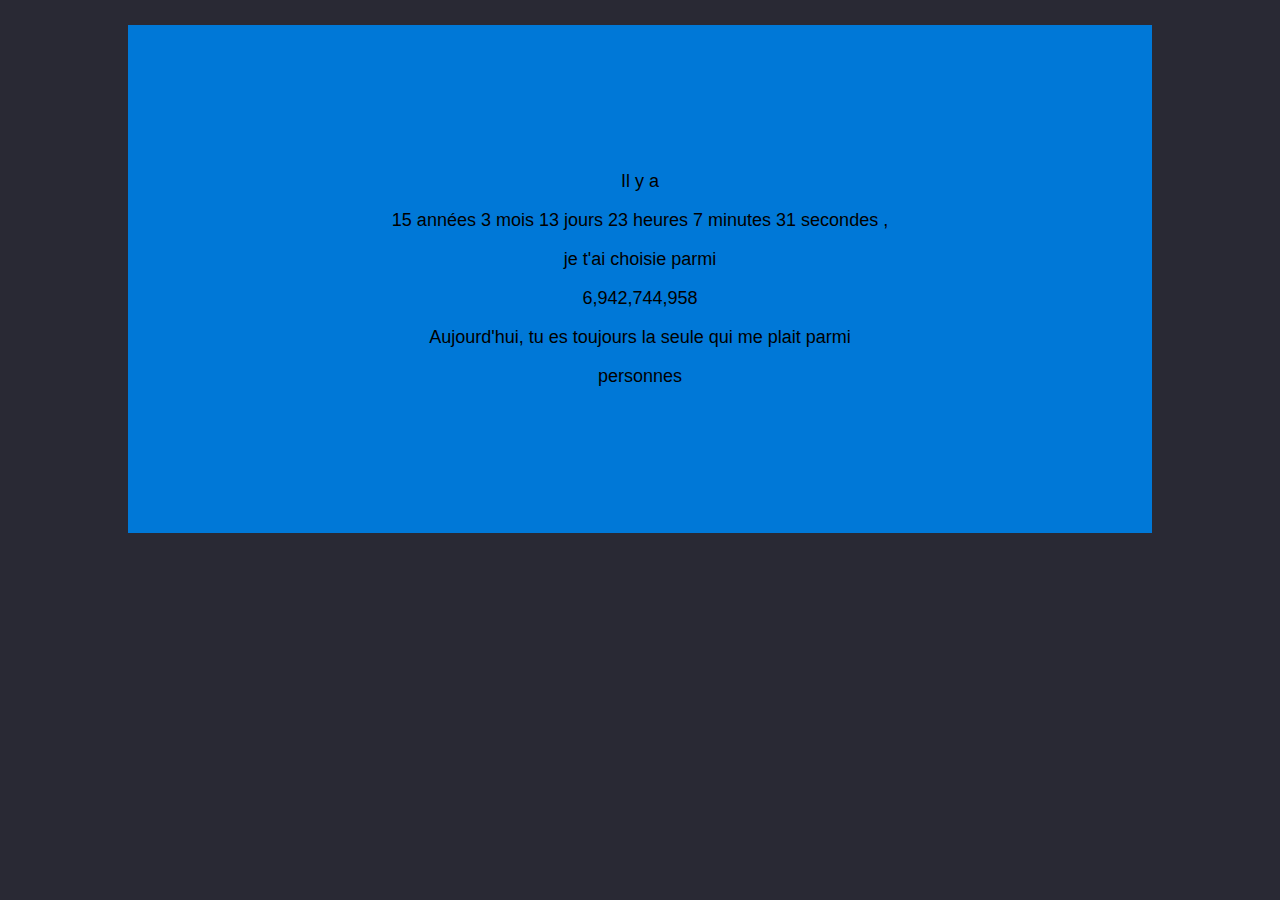
<file: papuche.html>
<!DOCTYPE html>
<html>
<head>
	<meta charset="utf-8">
	<link rel="stylesheet" type="text/css" href="styles.css">
	<script>
	

	
	function requestNow() {
	  var xhttp = new XMLHttpRequest();
	  xhttp.onreadystatechange = function() {
		if (this.readyState == 4 && this.status == 200) {
		  document.getElementById("demo").innerHTML =
		  this.responseText;
		}
	  };
	  xhttp.open("GET", "http://api.population.io:80/1.0/population/World/2015-12-24/", true);
	  xhttp.send();
	}
	
	function requestStartup() {
	  var xhttp = new XMLHttpRequest();
	  xhttp.onreadystatechange = function() {
		if (this.readyState == 4 && this.status == 200) {
		  document.getElementById("debut").innerHTML =
		  this.responseText + "(now)";
		}
	  };
	  xhttp.open("GET", "http://api.population.io:80/1.0/population/World/2011-04-12", true);
	  xhttp.send();
	}
	
	function loadDoc(){
		fillStart();
		fillDates();
        var nowDate = new Date();
        var nowDateStr = dateToString(nowDate);
        var yesterdayDate = new Date(nowDate.getFullYear(), nowDate.getMonth(), nowDate.getDate() > 1 ? (nowDate.getDate()-1):(nowDate.getDate()));
        var yesterdayDateStr = dateToString(yesterdayDate);
        console.log("yesterday : " + yesterdayDate );
        console.log("nowDate : " + nowDate );
        callApi("http://api.population.io:80/1.0/population/World/"+yesterdayDateStr, setYesterdayPopulation);
		callApi("http://api.population.io:80/1.0/population/World/"+nowDateStr, updateNow);
     
		window.setInterval(refreshLabels, 1000);
	}
	



    function dateToString(d)
    {
        return d.getFullYear() + "-" + d.getMonth() + "-" + d.getDate();
    }
	function fillDates()
	{
		dateNow = new Date();
		dateStart = new Date(2011,03,12,20,0,0);
		
		//document.getElementById("startDate").innerHTML = dateStart;
		//document.getElementById("nowDate").innerHTML = dateToString(dateNow);
		
		
		var nbMsY = 365.25  * 24 * 60 * 60 * 1000;
		var nbMsMo = 30.4375 * 24 * 60 * 60 * 1000;
		var nbMsD = 24 * 60 * 60 * 1000;
		var nbMsH = 60 * 60 * 1000;
		var nbMsMi = 60 * 1000;
		var nbMsS = 1000;
		
		var timeDiffMs = Math.abs(dateNow.getTime() - dateStart.getTime());
		var nbYears = Math.floor(timeDiffMs / nbMsY);
		var nbMsLeft = timeDiffMs - (nbYears*nbMsY);

		var nbMonth = Math.floor(nbMsLeft / nbMsMo);
		nbMsLeft = nbMsLeft % nbMsMo;

		var nbDays = Math.floor(nbMsLeft / nbMsD);
		nbMsLeft = nbMsLeft % nbMsD;

		var nbHours = Math.floor(nbMsLeft / nbMsH);
		nbMsLeft = nbMsLeft % nbMsH;

		var nbMinutes = Math.floor(nbMsLeft / nbMsMi);
		nbMsLeft = nbMsLeft % nbMsMi;

		var nbSec = Math.floor(nbMsLeft / nbMsS);
		nbMsLeft = nbMsLeft % nbMsS;
		

		var labelYear = nbYears > 1 ? " années " : " année ";
		// "Mois" and "Jours" are always plural
		var labelHours = nbHours > 1 ? " heures " :" heure ";
		var labelMinutes = nbMinutes > 1 ? " minutes " :" minute ";
		var labelSecondes = nbSec > 1 ? " secondes " :" seconde ";
		
		var diffText = 				nbYears + labelYear ;
		diffText = diffText + 	nbMonth + " mois " ;
		diffText = diffText + 	nbDays + " jours ";
		diffText = diffText + 	nbHours + labelHours;
		diffText = diffText + 	nbMinutes + labelMinutes;
		diffText = diffText + 	nbSec + labelSecondes;


		
		
		/*console.log(timeDiffMs);
		var diffDays = Math.ceil(timeDiffMs / (1000 * 3600 * 24)); 
		
		var nbYears = Math.floor(diffDays / 365.25);
		var nbDaysLeft = diffDays % 365.25;
		var nbMonth = Math.floor(nbDaysLeft / 30.4375);
		var nbDaysLeftFromMonth = nbDaysLeft % 30.4375;
		var nbDaysLeftFromMonthF = Math.floor(nbDaysLeft % 30.4375);
		var nbHoursLeftFromDay = (nbDaysLeftFromMonth - Math.floor(nbDaysLeftFromMonth)) * 24;
		var nbMinutesLeftFromHours = (nbHoursLeftFromDay - Math.floor(nbHoursLeftFromDay)) * 60;
		var nbSecondesLeftFromHours = (nbMinutesLeftFromHours - Math.floor(nbMinutesLeftFromHours)) * 60;*/
		
		
		
		
		
		/*var labelYear = nbYears > 1 ? " années " : " année ";
		var labelDay = nbDaysLeftFromMonth > 1 ? " jours " :" jours ";
		var labelHours = nbHoursLeftFromDay > 1 ? " heures " :" heure ";
		var labelMinutes = nbMinutesLeftFromHours > 1 ? " minutes " :" minute ";
		var labelSecondes = nbSecondesLeftFromHours > 1 ? " secondes " :" seconde ";
		
		var diffText = 				nbYears + labelYear ;
		var diffText = diffText + 	nbMonth + " mois " ;
		var diffText = diffText + 	nbDaysLeftFromMonthF + labelDay;
		var diffText = diffText + 	Math.floor(nbHoursLeftFromDay) + labelHours;
		var diffText = diffText + 	Math.floor(nbHoursLeftFromDay) + labelMinutes;
		var diffText = diffText + 	Math.floor(nbSecondesLeftFromHours) + labelSecondes;*/
		
		
		
		document.getElementById("diff").innerHTML = diffText + ",";
	
	}
	
	function updateNow(xhttp) {
		//window.alert("now");
		res=xhttp.responseText;
		jsonObj= JSON.parse(res)
        todayPopulation = jsonObj.total_population.population;
	    document.getElementById("populationNow").innerHTML = getLisibleNumber(jsonObj.total_population.population);
        console.log("today : "+ todayPopulation);
        if(yesterdayPopulation !== null) {
            extrapolation(todayPopulation, yesterdayPopulation !== null ? yesterdayPopulation : todayPopulation);
        }
        else
        {
            console.log("Yesterday was null");
        }
	}
	function fillStart() {
		
		document.getElementById("start").innerHTML =  getLisibleNumber(6942744958);
	}
	
	function getLisibleNumber(number){
		return new Intl.NumberFormat().format(number)
	}
	function callApi(url, cFunction) {
	  var xhttp;
	  xhttp=new XMLHttpRequest();
	  xhttp.onreadystatechange = function() {
		if (this.readyState == 4 && this.status == 200) {
		  cFunction(this);
		}
	 };
	  xhttp.open("GET", url, true);
	  xhttp.send();
	}
	
    var yesterdayPopulation = null;
    var todayPopulation  = 0;
    function setYesterdayPopulation(xhttp){
		res=xhttp.responseText;
		jsonObj= JSON.parse(res)
        console.log("Yesterday : "+ jsonObj.total_population.population);
        console.log("totay : "+ todayPopulation);
	    yesterdayPopulation = jsonObj.total_population.population;
    }

    function extrapolation (popThisMorning, popyesterday)
    {
        var nbBirth = popThisMorning - popyesterday;
        var nbSecByDay = 60 * 60 * 24;
        var nbBirthBySec = nbBirth/nbSecByDay;

        console.log("nbBirthYesterday : " + nbBirth + " -- nbBirthBySec=" +nbBirthBySec);
		dateNow = new Date();
		dateThisMorning = new Date(dateNow.getFullYear(),dateNow.getMonth(),dateNow.getDate(),0,0,0);
        var diffSec = Math.abs(dateNow.getTime() - dateThisMorning.getTime()) / 1000;

        console.log("diff Sec = "+ diffSec);
        var popNow = Math.floor(popThisMorning + (diffSec*nbBirthBySec));
        document.getElementById("populationNow").innerHTML = getLisibleNumber(popNow);
        console.log("Population extrapolé : "+ popNow);

    }
	
	
	
	function refreshLabels()
	{
		extrapolation(todayPopulation, yesterdayPopulation);
		fillDates();
	}
	</script>
	<!-- <meta http-equiv="Refresh" content="1"> -->
</head>
<!-- <body onload="loadDoc()" style="margin: 0 auto; background-color: rgb(41, 41, 52)"> -->
<body onload="loadDoc()">

<!--<div>Date debut: <div id="startDate"></div></div>
<div>Date Now: <div id="nowDate"></div></div>-->
<!-- <div style="margin: 0 auto; 
            background-color:rgb(0, 120, 215);
            padding-top:10%;
            padding-bottom:10%;
            
            margin-top:25px;
            width:80%;
            height: 80%;
            text-align:center;
            font-family: Calibri, Candara, Segoe, "Segoe UI", Optima, Arial, sans-serif;"> -->
<div class="mainElem">

        <p>Il y a </p>
        <div id="diff"></div>
        <p>je t'ai choisie parmi</p>
        <div id="start"></div>
        <p>Aujourd'hui, tu es toujours la seule qui me plait parmi</p>
        <div id="populationNow"></div> 
        <p>personnes</p>

</div>


</body>
</html>
</file>
<file: styles.css>
body {
	margin: 0 auto; 
	background-color: rgb(41, 41, 52)
}

.mainElem {
	margin: 0 auto; 
	background-color:rgb(0, 120, 215);
	padding-top:10%;
	padding-bottom:10%;
	font-size: large;
	margin-top:25px;
	width:80%;
	height: 80%;
	text-align:center;
	font-family: Calibri, Candara, Segoe, "Segoe UI", Optima, Arial, sans-serif;
}
</file>
